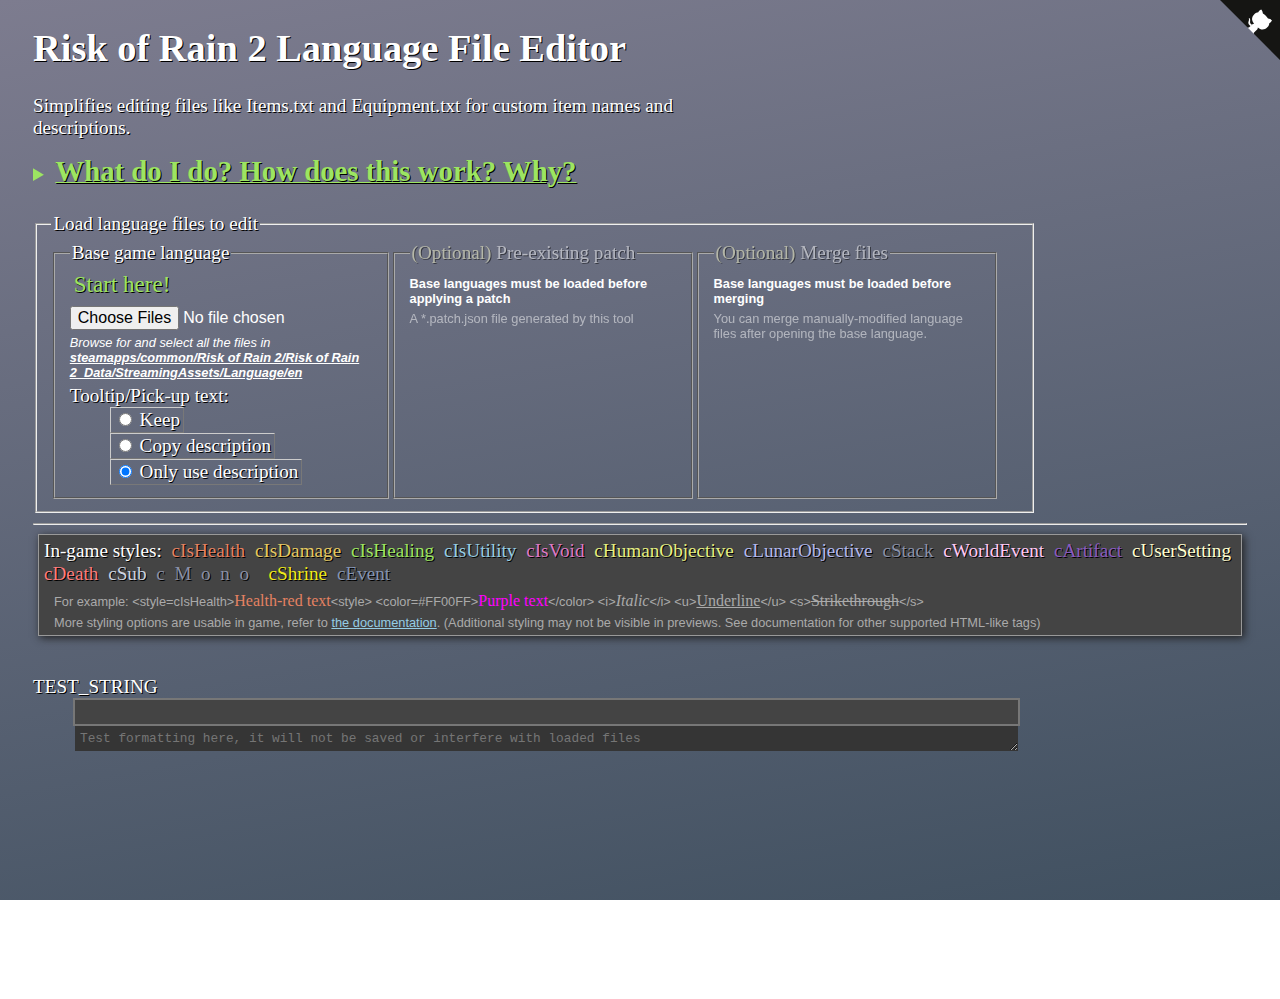
<file: index.html>
<!DOCTYPE html>
<html>
    <head>
        <title>
            Risk of Rain 2 Language file Editor
        </title>
        <!-- Because google isn't indexing this? -->
        <meta name="google-site-verification" content="hL0dJA3sewTEknEYd0JyJeghiZFZpSU2U62uGFdwwqI" />
        <link rel="stylesheet" href="ror2languageeditor.css">
    </head>
    <!--
        TODO:
            More explanation of each section of file loading
    -->
    <body class="waiting">
        <header>
            <h1>Risk of Rain 2 Language File Editor</h1>
            <p>Simplifies editing files like Items.txt and Equipment.txt for custom item names and descriptions.</p>
            <details class="docs">
                <summary>
                    <h2>What do I do? How does this work? Why?</h2>
                </summary>
                <section>
                    <h3>What to do, the quick version</h3>
                    <div>(To get detailed descriptions in game, and make any other changes you want)</div>
                    <ol>
                        <li>
                            Browse for and select all the files in <strong>steamapps/common/Risk of Rain 2/Risk of Rain 2_Data/StreamingAssets/Language/en</strong>
                        </li>
                        <li>
                            Make sure <strong>Tooltip/Pick-up text</strong> is still set to <strong>Only use description</strong>
                        </li>
                        <li>
                            <span class=cUserSetting>(Optional)</span> Load a pre-exisiting .patch.json file with changes
                        </li>
                        <li>
                            <span class=cUserSetting>(Optional)</span> Merge pre-modified language .txt files to import their changes
                        </li>
                        <li>
                            <span class=cUserSetting>(Optional)</span> Make any changes you want in the text boxes below each preview
                            <p><i>You can use the <strong>filter</strong> boxes to narrow down what you are looking for, or search the page with <strong>Ctrl+F</strong></i></p>                        </li>
                        <li>
                            Click <strong>Save standard patch</strong>, and place the file in the <strong>/en</strong> folder, and [re-]open your game
                        </li>
                    </ol>
                </section>
                <section>
                    <h3>Contact and support</h3>
                    <p>You can @Xuerian on the Risk of Rain 2 Modding discord, or <a href='https://github.com/Xuerian/RoR2LanguageEditor/issues'>open an issue on GitHub</a></p>
                </section>
                <section>
                    <h3>Questions and Answers</h3>
                    <dl>
                        <dt>How does this work?</dt>
                            <dd>
                                Risk of Rain 2's language files are json files. This compiles your modifications into a single json file that you use to override the text in game.
                            </dd>
                        <dt>Why not just edit the text files directly?</dt>
                            <dd>
                                If the game patches, those changes are lost. If you try to just copy the modified files over the new ones, you'll probably be missing new text.
                            </dd>
                            <dd>
                                Creating a patch preserves changes through game updates, and doesn't clobber the game's language updates.
                            </dd>
                            <dd>
                                Also, editing the language files in something like Notepad++ works, but is far more laborious than using the editing section in this tool.
                            </dd>
                        <dt>I thought you had to save individual modified text files?</dt>
                            <dd>
                                You can save your modifications in a single file. So long as it is alphabetically after any other .txt or .json files, it will apply over them
                            </dd>
                        <dt>How do language files work? Isn't their name important?</dt>
                            <dd>
                                Risk of Rain 2's language files are really json files with tokens and values, like "ITEM_BEAR_NAME": "Teddy Bear".
                            </dd>
                            <dd>
                                Each language file (Equipment.txt, Items.txt, etc) only contains one set of tokens (EQUIPMENT_*, ITEM_*) by default, and that's to make them easier to manage for the developers
                            </dd>
                            <dd>
                                However, since all the files are really a json table of {"Strings": {"ITEM_BEAR_NAME": "Teddy Bear", [etc]}, you can override lines from any file want in a separate, single file
                            </dd>
                        <dt>Why zz_*.patch.json?</dt>
                            <dd>
                                zz_ makes sure the game loads the file last. I prefer to use .json for the files, since they are json files. .patch is there to make it easy for this tool to suggest what files to open (It can only suggest extensions)
                            </dd>
                            <dd>
                                Any .txt or .json file name will work, so long as it is alphabetically last
                            </dd>
                        <dt>What if I want to make it a separate in-game language?</dt>
                            <dd>
                                <strong>(This is a good idea)</strong>
                                <ol>
                                    <li>Make a new language folder next to /en</li>
                                    <li>Copy language.json into it from English, and change "English" as desired</li>
                                    <li>Save patch file into new language folder</li>
                                    <li>Select new language in game</li>
                                    <li>Switch to English and back to see changes in-game</li>
                                </ol>
                            </dd>
                        <dt>I've already modified the language files, how do I use this?</dt>
                            <dd>
                                <ol>
                                    <li>Copy your modified files to another folder</li>
                                    <li>Repair your game so the base language files are replaced (so the tool can tell what has been changed)</li>
                                    <li>Open the base language files on the left</li>
                                    <li>Open your modified language files on the right</li>
                                    <li>Follow the instructions as normal. (I suggest making a separate language)</li>
                                </ol>
                            </dd>
                        <dt>What if I want to make it a mod for the Thunderstore?</dt>
                            <dd>
                                Make a new mod, depend on R2API, then include include a copy of the patch with the .language extension
                            </dd>
                            <dd>
                                See the mod RiskOfBrain as an example
                            </dd>
                        <dt>Will this page make any changes in my computer, or to my language files?</dt>
                            <dd>
                                No. You have to save the file yourself.
                            </dd>
                        <dt>What if I want to edit someone else's mod for myself?</dt>
                            <dd>
                                Open the base language files, then merge their .language file
                            </dd>
                    </dl>
                </section>
            </details>
        </header>
        <main>
            <a href="https://github.com/Xuerian/RoR2LanguageEditor" class="github-corner" aria-label="View source on GitHub"><svg width="60" height="60" viewBox="0 0 250 250" style="fill:#151513; color:#fff; position: absolute; top: 0; border: 0; right: 0;" aria-hidden="true"><path d="M0,0 L115,115 L130,115 L142,142 L250,250 L250,0 Z"></path><path d="M128.3,109.0 C113.8,99.7 119.0,89.6 119.0,89.6 C122.0,82.7 120.5,78.6 120.5,78.6 C119.2,72.0 123.4,76.3 123.4,76.3 C127.3,80.9 125.5,87.3 125.5,87.3 C122.9,97.6 130.6,101.9 134.4,103.2" fill="currentColor" style="transform-origin: 130px 106px;" class="octo-arm"></path><path d="M115.0,115.0 C114.9,115.1 118.7,116.5 119.8,115.4 L133.7,101.6 C136.9,99.2 139.9,98.4 142.2,98.6 C133.8,88.0 127.5,74.4 143.8,58.0 C148.5,53.4 154.0,51.2 159.7,51.0 C160.3,49.4 163.2,43.6 171.4,40.1 C171.4,40.1 176.1,42.5 178.8,56.2 C183.1,58.6 187.2,61.8 190.9,65.4 C194.5,69.0 197.7,73.2 200.1,77.6 C213.8,80.2 216.3,84.9 216.3,84.9 C212.7,93.1 206.9,96.0 205.4,96.6 C205.1,102.4 203.0,107.8 198.3,112.5 C181.9,128.9 168.3,122.5 157.7,114.1 C157.9,116.9 156.7,120.9 152.7,124.9 L141.0,136.5 C139.8,137.7 141.6,141.9 141.8,141.8 Z" fill="currentColor" class="octo-body"></path></svg></a><style>.github-corner:hover .octo-arm{animation:octocat-wave 560ms ease-in-out}@keyframes octocat-wave{0%,100%{transform:rotate(0)}20%,60%{transform:rotate(-25deg)}40%,80%{transform:rotate(10deg)}}@media (max-width:500px){.github-corner:hover .octo-arm{animation:none}.github-corner .octo-arm{animation:octocat-wave 560ms ease-in-out}}</style>
            <fieldset class=load>
                <legend>
                    Load language files to edit
                </legend>
                <fieldset class="fade-after">
                    <legend>Base game language</legend>
                    <p class="hide-after start">Start here!</p>
                    <input type=file id=INPUT_FILE_BASE accept=.txt,.json multiple>
                    <p class="doc"><i>Browse for and select all the files in <b><u>steamapps/common/Risk of Rain 2/Risk of Rain 2_Data/StreamingAssets/Language/en</u></b></i></p>
                    <dl class=_pickup>
                        <dt>Tooltip/Pick-up text:</dt>
                        <dd><label><input type=radio name=_pickup value=normal> Keep</label></dd>
                        <dd><label><input type=radio name=_pickup value=copy> Copy description</label></dd>
                        <dd><label><input type=radio name=_pickup value=desc checked> Only use description</label></dd>
                    </dl>
                    <!-- <p>Can load merged files as well</p> -->
                </fieldset>
                <fieldset class="patch">
                    <legend class="fade-before"><span class=cUserSetting>(Optional)</span> Pre-existing patch</legend>
                    <p class="doc hide-after bold">Base languages must be loaded before applying a patch</p>
                    <input class="hide-before" type=file id=INPUT_FILE_PATCH accept=".patch.language,.patch.json">
                    <p class="doc fade-before">A *.patch.json file generated by this tool</p>
                </fieldset>

                <fieldset class="merge">
                    <legend class="fade-before"><span class=cUserSetting>(Optional)</span> Merge files</legend>
                    <p class="doc hide-after bold">Base languages must be loaded before merging</p>
                    <input class="hide-before" type=file id=INPUT_FILE_MERGE accept=".txt,.language" multiple>
                    <p class="doc fade-before">You can merge manually-modified language files after opening the base language.</p>
                    <div class="_merge hide-before">
                        <label><input type=radio name=_merge value=all checked> Overwrite all</label>
                        <label><input type=radio name=_merge value=default> Only base</label>
                    </div>
                    <table class="_merge hide-before">
                        <tr>
                            <td><label><input type=checkbox class="merge-suffixes" value=NAME checked> _NAME</label></td>
                            <td><label><input type=checkbox class="merge-suffixes" value=PICKUP checked> _PICKUP</label></td>
                        </tr>
                        <tr>
                            <td><label><input type=checkbox class="merge-suffixes" value=DESC checked> _DESC</label></td>
                            <td><label><input type=checkbox class="merge-suffixes" value=LORE checked> _LORE</label></td>
                        </tr>
                    </table>
                </fieldset>
<!--
                <fieldset>
                    <legend>Replacements</legend>
                    <input type=file id=INPUT_FILE_REPLACEMENT accept=.r2lreplace.json multiple>
                </fieldset>
                <fieldset>
                    <legend>Convert Merged to Patches</legend>
                    <input type=file id=INPUT_FILE_REPLACEMENT accept=.txt multiple>
                    <p>Pre-existing modified language files can be loaded and parsed into patches automatically</p>
                </fieldset>
-->
            </fieldset>
            <section class="hide-before export">
                <fieldset>
                    <legend>Standard language patch</legend>
                    <button class="export-patch">Save standard patch</button>
                    <p class="doc"><strong class="cIsHealing">Save to <u>steamapps/common/Risk of Rain 2/Risk of Rain 2_Data/StreamingAssets/Language/en</u></strong></p>
                </fieldset>
                <fieldset>
                    <legend><span class=cUserSetting>(Optional)</span> R2API Language file</legend>
                    <button class="export-language">Save R2API language file</button>
                    <p class="doc">To load with R2API as a plugin, place .language file in BepInEx/Plugins/{SomeFolder}/</p>
                    <p class="doc">(This is just the patch file with a .language extension, which R2API will load)</p>
                </fieldset>
            </section>
            <hr>
<!--
            <details class=replacements>
                <summary>Text replacements</summary>
                <template class=replacement>
                    <dt>Replace..... ...with</dt>
                    <dd>
                        <textarea class=replacement-search></textarea>
                        <textarea class=replacement-replace></textarea>
                    </dd>
                </template>
                <dl>

                </dl>
            </details>
-->
            <fieldset class="hide-before">
                <legend>
                    Filter
                </legend>
                <label>
                    By key
                    <input type=text id=INPUT_FILTER_KEY>
                </label>
                <label>
                    By value
                    <input type=text id=INPUT_FILTER_VALUE>
                </label>
                <label><input type=radio checked name=INPUT_FILTER_MODIFIED value="all"> Show all</label>
                <label><input type=radio name=INPUT_FILTER_MODIFIED value="modified"> Only modified</label>
                <label><input type=checkbox id=INPUT_SHOW_BASE checked> Show base value</label>
                <label><input type=checkbox id=INPUT_SHOW_LORE checked> Show lore</label>
            </fieldset>
            <div class=palette>
                <span>In-game styles:</span>
                <span class=cIsHealth>cIsHealth</span>
                <span class=cIsDamage>cIsDamage</span>
                <span class=cIsHealing>cIsHealing</span>
                <span class=cIsUtility>cIsUtility</span>
                <span class=cIsVoid>cIsVoid</span>
                <span class=cHumanObjective>cHumanObjective</span>
                <span class=cLunarObjective>cLunarObjective</span>
                <span class=cStack>cStack</span>
                <span class=cWorldEvent>cWorldEvent</span>
                <span class=cArtifact>cArtifact</span>
                <span class=cUserSetting>cUserSetting</span>
                <span class=cDeath>cDeath</span>
                <span class=cSub>cSub</span>
                <span class=cMono>cMono</span>
                <span class=cShrine>cShrine</span>
                <span class=cEvent>cEvent</span>
                <p class="doc">For example: &lt;style=cIsHealth&gt;<span class=cIsHealth>Health-red text</span>&lt;style&gt; &lt;color=#FF00FF&gt;<span style="color: #FF00FF">Purple text</span>&lt;/color&gt; &lt;i&gt;<i>Italic</i>&lt;/i&gt; &lt;u&gt;<u>Underline</u>&lt;/u&gt; &lt;s&gt;<s>Strikethrough</s>&lt;/s&gt;</p>
                <p class="doc">More styling options are usable in game, refer to <a href="http://digitalnativestudios.com/textmeshpro/docs/rich-text/" target="_blank">the documentation</a>. (Additional styling may not be visible in previews. See documentation for other supported HTML-like tags)</p>
            </div>
            <template class=file>
                <details class=lang-file open>
                    <summary>
                        <h2 class=file-name></h2>
                        <span class="count"></span>
                    </summary>
                    <section>

                    </section>
                </details>
            </template>
            <template class=file-pair>
                <div class=pair>
                    <div class=key></div><div class=base-name></div>
                    <div class=preview></div>
                    <div class=edit><textarea class=edit-value></textarea></div>
                    <div class=base>
                        <div class=revert><button type=button><<</button></div>
                        <div>
                            <div class="preview base-preview"></div>
                            <div class=base-raw></div>
                        </div>
                    </div>
                </div>
            </template>
            <div id=OUTPUT>

            </div>
            <div id=TEST>
            </div>
        </main>
        <script src="ror2languageeditor.js"></script>
    </body>
</html>
</file>
<file: ror2languageeditor.css>
@font-face {
	font-family:"bombardier";
	/* Install or place BOMBARD_.woff in the same folder as this file to load the font locally */
	src: local('Bombardier'), url('BOMBARD_.woff') format('woff');
	src: url("https://api.allorigins.win/raw?url=https://candyfonts.com/wp-data/2019/08/07/72363/BOMBARD_.ttf") format("truetype");
}

p {
	margin: 0;
}

html {
	box-sizing: border-box;
}

*, *:before, *:after {
	box-sizing: inherit;
}

body {
	font-family: Bombardier;
	text-shadow: 1px 1px black;
	font-size: 1.2em;
	background-image: linear-gradient(170deg, #7d7c8f, #405060);
	background-attachment: fixed;
	color: white;
	padding-bottom: 200px;
}

header {
	margin-left: 25px;
	max-width: 70ch;
}

header p {
	margin-bottom: 1rem;
}

main {
	padding: 25px;
}

main > fieldset {
	margin-bottom: 10px;
}

.load {
	display: flex;
	width: fit-content;
}

.load fieldset {
	display: flex;
	flex-direction: column;
	border-color: #aaa;
	max-width: 300px;
}

/* Not sure why fit-content respects left but not right */
.load fieldset:last-child {
	margin-right: 20px;
}

._merge {
	margin-top: 1em;
}

.doc {
	font-size: 0.8rem;
	font-family: sans-serif;
	text-shadow: none;
	margin-top: 5px;
	max-width: 70ch;
}

.docs section {
	padding: 5px;
	margin: 5px;
	border: 1px solid #999;
	background: #444;
	box-shadow: 2px 2px 8px #222;
	color: #eee;
	font-family: sans-serif;
	padding: 0 20px;
	font-size: .9em;
	line-height: 1.2em;
}

.docs summary {
	color: #9ce562;
	text-decoration: underline;
	cursor: pointer;
}

.docs strong {
	color: #95cde5;
}

.docs li {
	margin-bottom: .5ch;
}

.docs dt {
	font-weight: bold;
}

.docs dd {
	margin-bottom: 1ch;
}

.small {
	font-size: 0.8em;
}

.waiting .hide-before,
.ready .hide-after {
	display: none;
}

.waiting .fade-before,
.ready .fade-after {
	opacity: 0.5;
}

.bold {
	font-weight: bold;
}

input[type=file] {
	font-size: 1rem;
}

.start {
	font-family: Bombardier;
	color: #9ce562;
	font-size: 1.2em;
	padding: 4px;
	font-weight: normal;
	margin-top: -4px;
	margin-bottom: 4px;
}

label {
	display: inline-block;
	white-space: nowrap;
	border: 1px outset #ccc;
	padding: 1px 3px;
	user-select: none;
}

label input[type=text] {
	user-select: text;
}

label:hover {
	border-color: #9ce562;
}

._pickup {
	margin: 5px 0 0 0;
}

.export {
	display: flex;
}

.export button {
	padding: 5px 10px;
	margin: 10px;
	font-size: 1rem;
}

.export-patch {
	box-shadow: 0 0 2px 2px #9ce562;
}

.palette {
	padding: 5px;
	margin: 5px;
	border: 1px solid #999;
	background: #444;
	box-shadow: 2px 2px 8px #222;
}

.palette span {
	margin-right: 5px;
}

.palette .doc {
	color: #aaa;
	margin-left: 10px;
	max-width: none;
}

.palette .doc :not(a) {
	margin-right: 0;
	font-family: bombardier;
	font-size: 1rem;
}

.palette a:link, .palette a:visited {
	color: #95cde5;
}

.replacements {
	margin: 15px 0;
}

.replacements dd {
	display: flex;
	gap: 20px;
}

.replacements textarea {
	width: 100%;
	border: none;
	padding: 5px;
	background-color: #353535;
	color: #bbb;
	/* box-shadow: 2px 2px 8px #222; */
}

.preview {
	padding: 12px;
	border: 2px solid #777;
	background: #444;
	/* box-shadow: 2px 2px 8px #222; */
	white-space: pre-wrap;
	/* Approximately 99ch */
	max-width: 947px;
}

.lang-file {
	margin-top: 25px;
}

.lang-file[open]:not(.all-hidden) {
	margin-bottom: 100px;
}

.all-hidden {
	color: #aaa;
}

.all-hidden + .all-hidden {
	margin-top: 5px;
}

.all-hidden h2 {
	margin: 0;
}

summary h2 {
	display: inline;
	padding: 2px;
}

summary .count {
	margin-left: 1ch;
}

summary:hover {
	cursor: pointer;
}

summary:hover h2 {
	background-color: #fff3;
	border-radius: 5px;
}

.pair .preview,
.pair .edit {
	margin-left: 40px;
}

.pair .edit {
	padding-left: 2px;
	padding-right: 2px;
}

.pair {
	margin-bottom: 10px;
}

.pair .key,
.pair .base-name {
	display: inline-block;
}

.pair .base-name {
	font-style: italic;
	color: #ccc;
	margin-left: 1em;
}

.pair .base {
	margin-top: 10px;
	margin-left: 40px;
	display: none;
}

body.show-base .pair.modified .base {
	display: flex;
}

.pair .base-preview {
	margin-left: 0;
	box-shadow: none;
	border: none;
	border-radius: 10px 10px 0 0;
}

.revert {
	width: 40px;
	display: flex;
	margin-right: 5px;
}

.base-raw,
.edit-value {
	font-family: monospace;
	color: #bbb;
	background-color: #353535;
	padding: 5px;
	font-size: .8rem;
}

.base-raw {
	max-width: 947px;
	white-space: pre-wrap;
	text-shadow: initial;
	border-radius: 0 0 10px 10px;
}

.edit-value {
	/* box-shadow: 2px 2px 8px #222; */
	/* 4px narrower than preview and raw to account for preview's borders */
	max-width: 943px;
	border: none;
	width: 100%;
	overflow-y: hidden;
}

.modified .preview:not(.base-preview) {
	border-color: #9ce562;
}

.hide-unmodified .pair:not(.modified) {
	display: none;
}

.hidden {
	display: none;
}

span.sprite {
	border: 1px solid #e5c962;
	font-family: monospace;
	font-size: 0.7em;
	padding: 2px 4px;
}

#TEST {
	margin-top: 40px;
}

.cIsHealth {
	color: #e58262;
}

.cIsDamage {
	color: #e5c962;
}

.cIsHealing {
	color: #9ce562;
}

.cIsUtility {
	color: #95cde5;
}

.cIsVoid {
	color: #DD7AC6;
}

.cStack {
	color: #8990a7;
}

.cWorldEvent {
	color: #ffc9f5;
}

.cArtifact {
	color: #8a5bc0;
}

.cUserSetting {
	color: #ffffd0;
}

.cDeath {
	color: #fe7c7c;
}

.cSub {
	color: #ccd3e0;
}

.cMono {
	color: #8990a7;
	letter-spacing: .5em;
	line-height: 1.3em;
}

.cShrine {
	color: #efeb1c;
}

.cEvent {
	color: #8394b3;
}

.cHumanObjective {
	color: #e4ef82;	
}

.cLunarObjective {
	color: #b2b8ee;	
}
</file>
